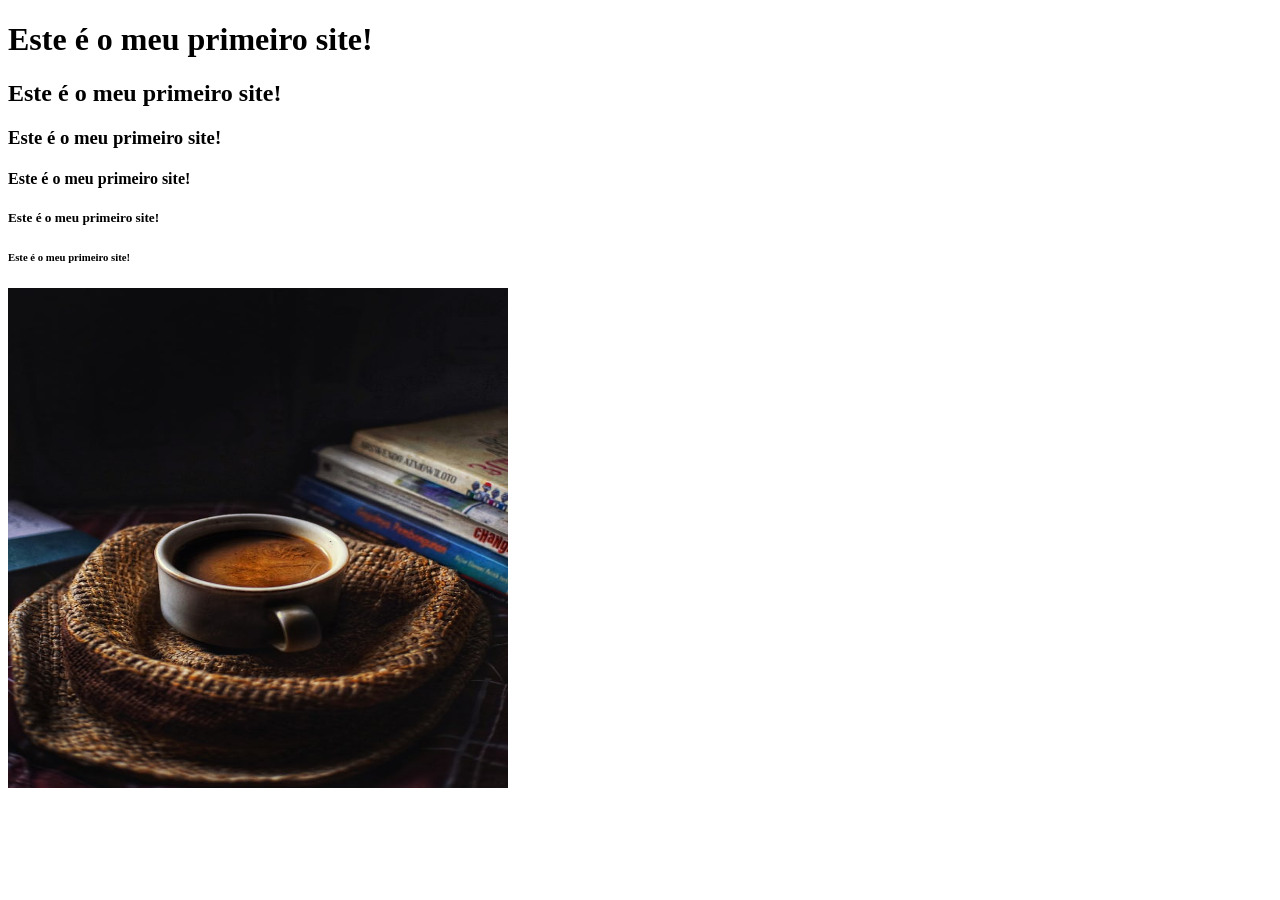
<file: Parte04-Front_End/01_meu-primeiro-site/index.html>
<!DOCTYPE html>
<html lang="pt-br">
<head>
    <meta name="author" content="Paulo Riberio de Aguiar"> 
    <meta charset="UTF-8">
    <meta name="viewport" content="width=device-width, initial-scale=1.0">
    <title>Meu primeiro site</title>

    <link rel="shortcut icon" href="img/image.png" type="img/png">
</head>
<body>
    <h1>Este é o meu primeiro site!</h1>
    <h2>Este é o meu primeiro site!</h2>
    <h3>Este é o meu primeiro site!</h3>
    <h4>Este é o meu primeiro site!</h4>
    <h5>Este é o meu primeiro site!</h5>
    <h6>Este é o meu primeiro site!</h6>
    <img src="img/primeiroPrograma.jpg" alt="imagem xícara de café" width="500" height="500">
</body>
</html>
</file>
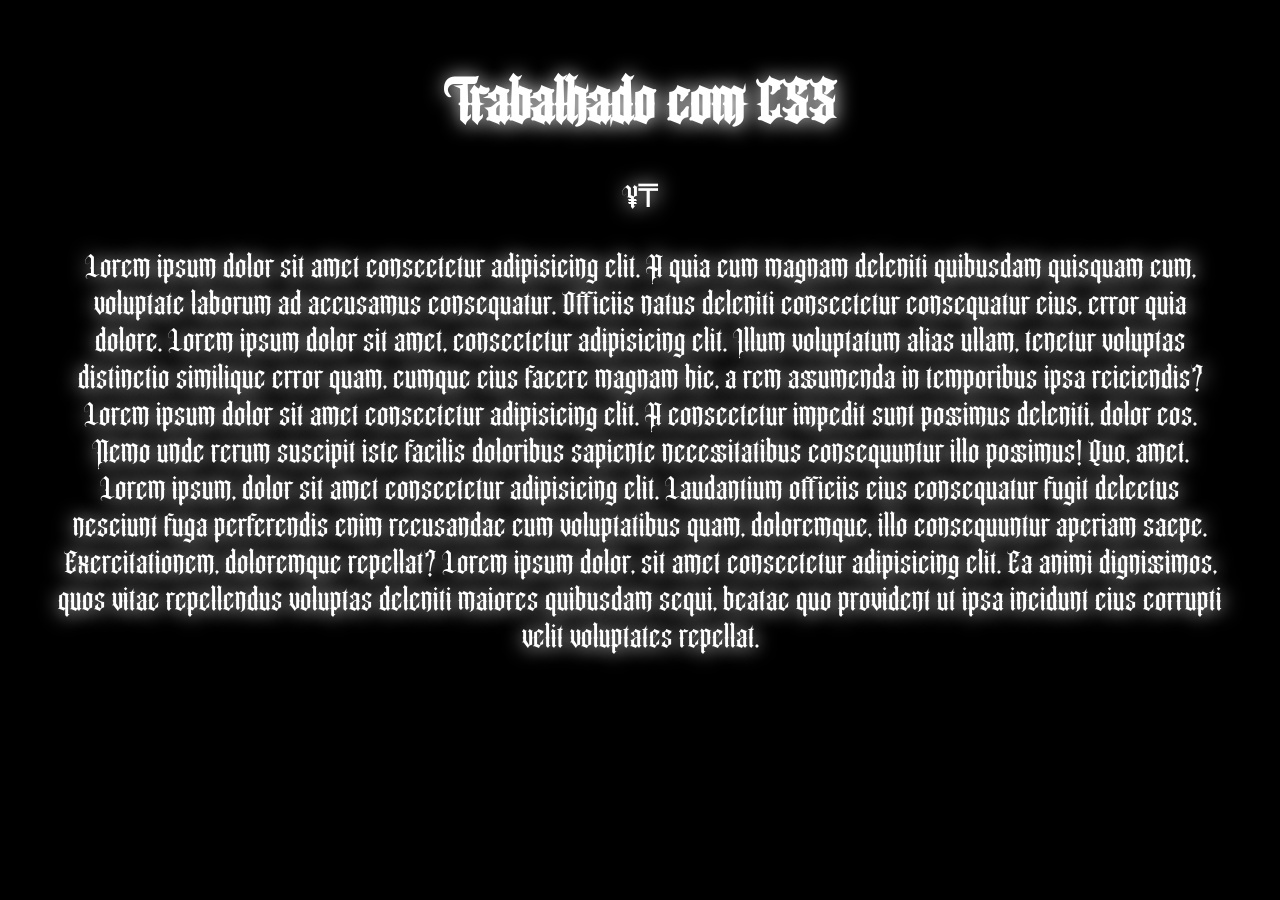
<file: Parte04-Front_End/03_estilos/index.html>
<!DOCTYPE html>
<html lang="pt-br">
<head>
    <meta charset="UTF-8">
    <meta name="viewport" content="width=device-width, initial-scale=1.0">
    <title>Document</title>

    <style>
        @font-face {
            font-family: Fonte Gotica;
            src: url(fonts/Angel_wish.ttf);
        }

        body{
            font-family: Fonte Gotica;
            padding: 20px 50px;     
            background-color: black; 
            color: white;      
        }

        h1, p{
            text-shadow: 1px 1px 20px white;

        }

        h1{
            text-align: center;
            font-size: 60px;
        }

        p{
            font-size: 32px;
            text-align: center;
        }

    </style>
</head>
<body>
    <h1>Trabalhado com CSS</h1>
    <P>
        ¥₸
    </P>
    <P>        
        Lorem ipsum dolor sit amet consectetur adipisicing elit. A quia eum magnam deleniti quibusdam quisquam cum, voluptate laborum ad accusamus consequatur. Officiis natus deleniti consectetur consequatur eius, error quia dolore.
        Lorem ipsum dolor sit amet, consectetur adipisicing elit. Illum voluptatum alias ullam, tenetur voluptas distinctio similique error quam, cumque eius facere magnam hic, a rem assumenda in temporibus ipsa reiciendis?
        Lorem ipsum dolor sit amet consectetur adipisicing elit. A consectetur impedit sunt possimus deleniti, dolor eos. Nemo unde rerum suscipit iste facilis doloribus sapiente necessitatibus consequuntur illo possimus! Quo, amet.
        Lorem ipsum, dolor sit amet consectetur adipisicing elit. Laudantium officiis eius consequatur fugit delectus nesciunt fuga perferendis enim recusandae eum voluptatibus quam, doloremque, illo consequuntur aperiam saepe. Exercitationem, doloremque repellat?
        Lorem ipsum dolor, sit amet consectetur adipisicing elit. Ea animi dignissimos, quos vitae repellendus voluptas deleniti maiores quibusdam sequi, beatae quo provident ut ipsa incidunt eius corrupti velit voluptates repellat.
    </P>
</body>
</html>
</file>
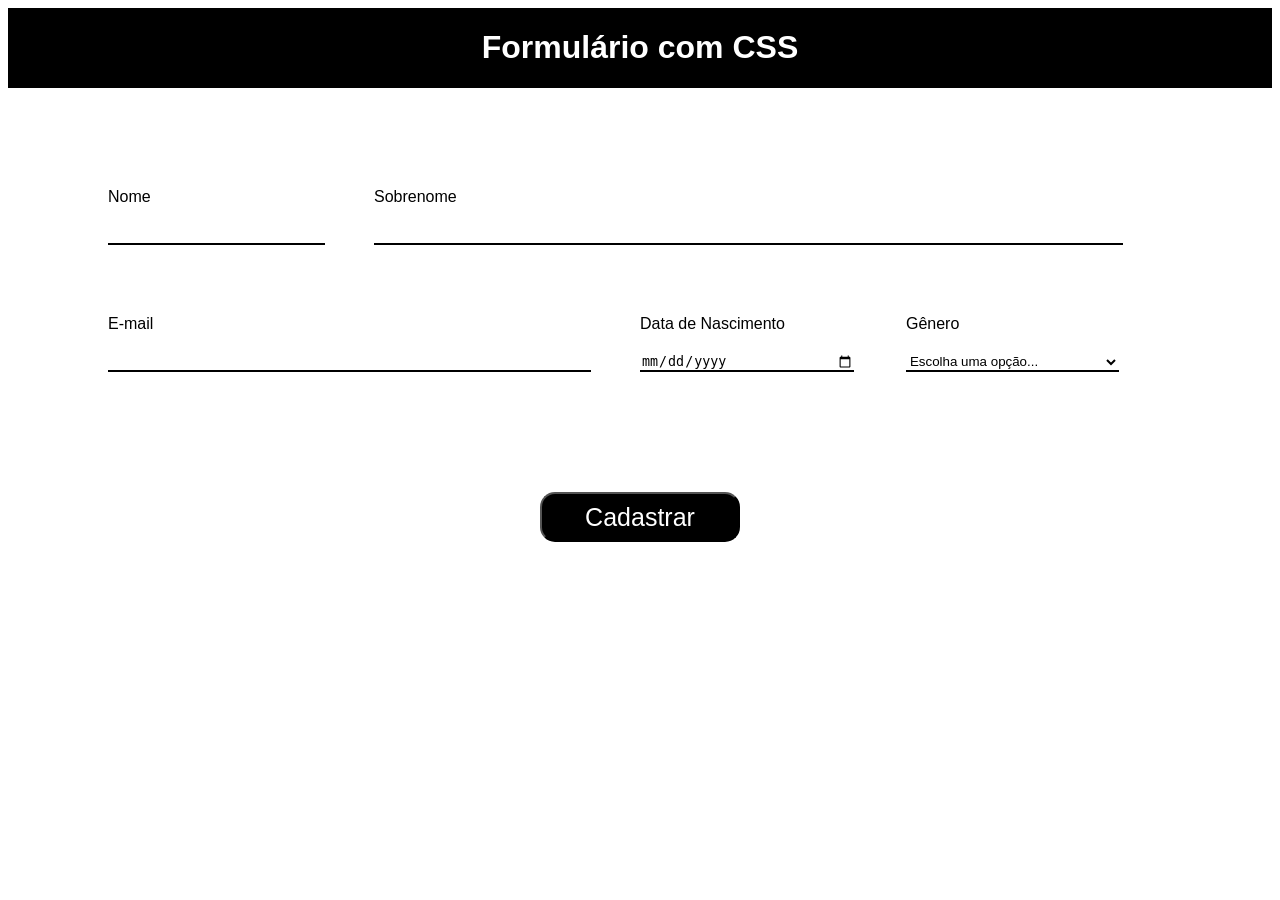
<file: Parte04-Front_End/05_estilo_inline/index.html>
<!DOCTYPE html>
<html lang="pt-br">

<head>
    <meta charset="UTF-8">
    <meta name="viewport" content="width=device-width, initial-scale=1.0">
    <title>Formulário css</title>
    <style>
        div{
            margin-right: 5%;
            margin-top: 50px;
            float: left;
        }        

        label, input, select{
            margin: 20px 0px;
        }

        input, select{
            border: 0px;
            border-bottom: 2px solid black;       
            outline: none;  
            transition: 0.3s ease;
            width: 100%;  
        }

        input:focus, select:focus{
            border-bottom: 2px solid #00ff00;
            transition: 0.3s ease;
        }

        select{
            background-color: white;
        }

        button{
            width: 200px;
            height: 50px;
            font-size: 25px;
            border-radius: 15px;
            color: white;
            background-color: black;
            transition: 0.3s ease;
        }
    </style>
</head>

<body style="font-family: Arial, Helvetica, sans-serif;">

    <header style="background-color: black; color: white; display: flex; justify-content: center;">
        <h1>Formulário com CSS</h1>
    </header>

    <form style="margin: 50px 100px; max-width: 100%;">

        <div style="width: 20%;">
            <label for="nome">Nome</label>
            <input type="text" id="nome" name="nome" required>
        </div>

        <div style="width: 70%;">
            <label for="sobrenome">Sobrenome</label>
            <input type="text" id="sobrenome" name="sobrenome" required>
        </div>

        <div style="width: 45%;">
            <label for="email">E-mail</label>
            <input type="email" id="email" name="email" required>
        </div>

        <div style="width: 20%;">
            <label for="dataNascimento"> Data de Nascimento</label>
            <input type="date" id="dataNascimento" name="dataNascimento">
        </div>

        <div style="width: 20%;">
            <label for="genero">Gênero</label>
            <select id="genero" name="genero">
            <option value="">Escolha uma opção...</option>
            <option value="Masculino">Masculino</option>
            <option value="Feminino">Feminino</option>
            <option value="Outro">Outro</option>
</select>
            
        </div>

        <div style="display: flex; justify-content: center; width: 100%; margin: 100px 0px;">
            <button type="submit">Cadastrar</button>
        </div>
    </form>
</body>
</html>
</file>
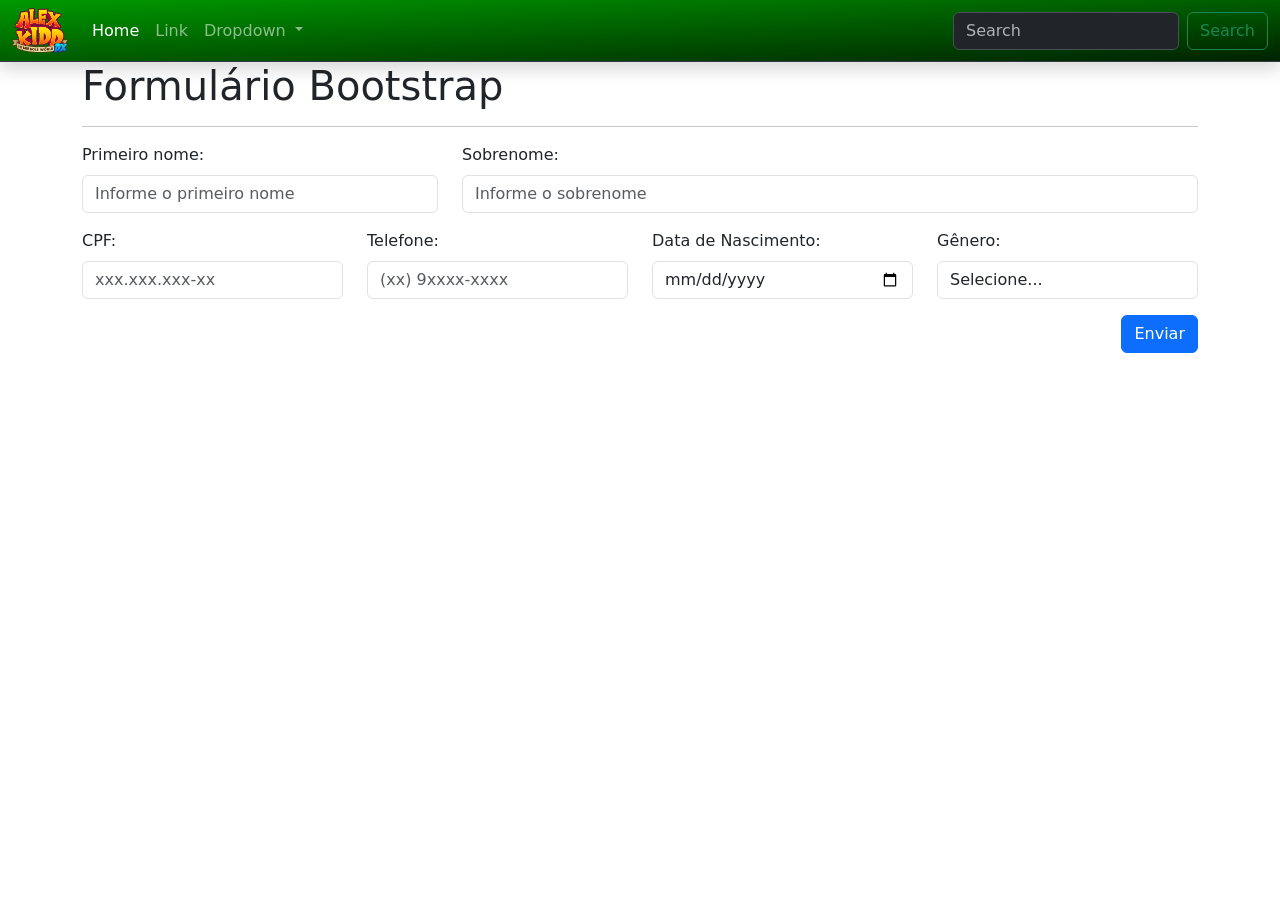
<file: Parte04-Front_End/06_bootstrap/index.html>
<!doctype html>
<html lang="pt-br">

<head>
    <meta charset="utf-8">
    <meta name="viewport" content="width=device-width, initial-scale=1">
    <title>Bootstrap demo</title>

    <!-- css bootstrap -->
    <link href="https://cdn.jsdelivr.net/npm/bootstrap@5.3.8/dist/css/bootstrap.min.css" rel="stylesheet"
        integrity="sha384-sRIl4kxILFvY47J16cr9ZwB07vP4J8+LH7qKQnuqkuIAvNWLzeN8tE5YBujZqJLB" crossorigin="anonymous">
    
    <!-- meu css -->
    <link href="css/estilo.css" rel="stylesheet" type="text/css" media="all">

    <link href="img/Alex_Kidd_in_Miracle_World_DX_Logo.png" rel="shortcut icon" type="image/png">
</head>

<body>
    <!-- menu superior -->
    <nav class="navbar navbar-expand-lg bg-verde-oliva border-bottom border-dark-subtle shadow" data-bs-theme="dark">
        <div class="container-fluid">
            <a class="navbar-brand" href="#">
                <img src="img/Alex_Kidd_in_Miracle_World_DX_Logo.png" alt="Alex Kidd Logo" class="logo">
            </a>
            <button class="navbar-toggler" type="button" data-bs-toggle="collapse"
                data-bs-target="#navbarSupportedContent" aria-controls="navbarSupportedContent" aria-expanded="false"
                aria-label="Toggle navigation">
                <span class="navbar-toggler-icon"></span>
            </button>
            <div class="collapse navbar-collapse" id="navbarSupportedContent">
                <ul class="navbar-nav me-auto mb-2 mb-lg-0">
                    <li class="nav-item">
                        <a class="nav-link active" aria-current="page" href="#">Home</a>
                    </li>
                    <li class="nav-item">
                        <a class="nav-link" href="#">Link</a>
                    </li>
                    <li class="nav-item dropdown">
                        <a class="nav-link dropdown-toggle" href="#" role="button" data-bs-toggle="dropdown"
                            aria-expanded="false">
                            Dropdown
                        </a>
                        <ul class="dropdown-menu">
                            <li><a class="dropdown-item" href="#">Action</a></li>
                            <li><a class="dropdown-item" href="#">Another action</a></li>
                            <li>
                                <hr class="dropdown-divider">
                            </li>
                            <li><a class="dropdown-item" href="#">Something else here</a></li>
                        </ul>
                    </li>
                </ul>
                <form class="d-flex" role="search">
                    <input class="form-control me-2" type="search" placeholder="Search" aria-label="Search" />
                    <button class="btn btn-outline-success" type="submit">Search</button>
                </form>
            </div>
        </div>
    </nav>
    <!-- fim do menu superior -->

    <!-- conteúdo da página -->
    <main class="md-5">
        <div class="container">
            <h1>Formulário Bootstrap</h1>
            <hr>
            <!-- formulário -->
             <form method="">
                <div class="row">
                    <div class="col-12 col-md-6 col-lg-4 mb-3">
                        <label for="name" class="form-label">Primeiro nome:</label>
                        <input class="form-control" type="text" placeholder="Informe o primeiro nome" aria-label="nome">
                    </div>
                    <div class="col-12 col-md-6 col-lg-8 mb-3">
                        <label for="sobrename" class="form-label">Sobrenome:</label>
                        <input class="form-control" type="text" placeholder="Informe o sobrenome" aria-label="sobrenome">
                    </div>
                    <div class="col-12 col-md-4 col-lg-3 mb-3">
                        <label for="cpf" class="form-label">CPF:</label>
                        <input class="form-control" type="text" placeholder="xxx.xxx.xxx-xx" aria-label="cpf">
                    </div>
                     <div class="col-12 col-md-4 col-lg-3 mb-3">
                        <label for="telefone" class="form-label">Telefone:</label>
                        <input class="form-control" type="text" placeholder="(xx) 9xxxx-xxxx" aria-label="telefone">
                    </div>
                     <div class="col-12 col-md-4 col-lg-3 mb-3">
                        <label for="dataNascimento" class="form-label">Data de Nascimento:</label>
                        <input class="form-control" type="date" aria-label="dataNascimento">
                    </div>
                    <div class="col-12 col-md-4 col-lg-3 mb-3">
                        <label for="genero" class="form-label">Gênero:</label>
                        <select class="form-control" aria-label="genero">
                            <option selected>Selecione...</option>
                            <option value="1">Masculino</option>
                            <option value="2">Feminino</option>
                            <option value="3">Outro</option>
                        </select>
                    </div>
                </div>
                 <div class="d-grid gap-2 d-md-flex justify-content-md-end">
                    <button class="btn btn-primary" type="submit">Enviar</button>
                 </div>
             </form>
        </div>
    </main>
    <!-- js bootstrap -->
    <script src="https://cdn.jsdelivr.net/npm/bootstrap@5.3.8/dist/js/bootstrap.bundle.min.js"
        integrity="sha384-FKyoEForCGlyvwx9Hj09JcYn3nv7wiPVlz7YYwJrWVcXK/BmnVDxM+D2scQbITxI"
        crossorigin="anonymous"></script>
</body>

</html>
</file>
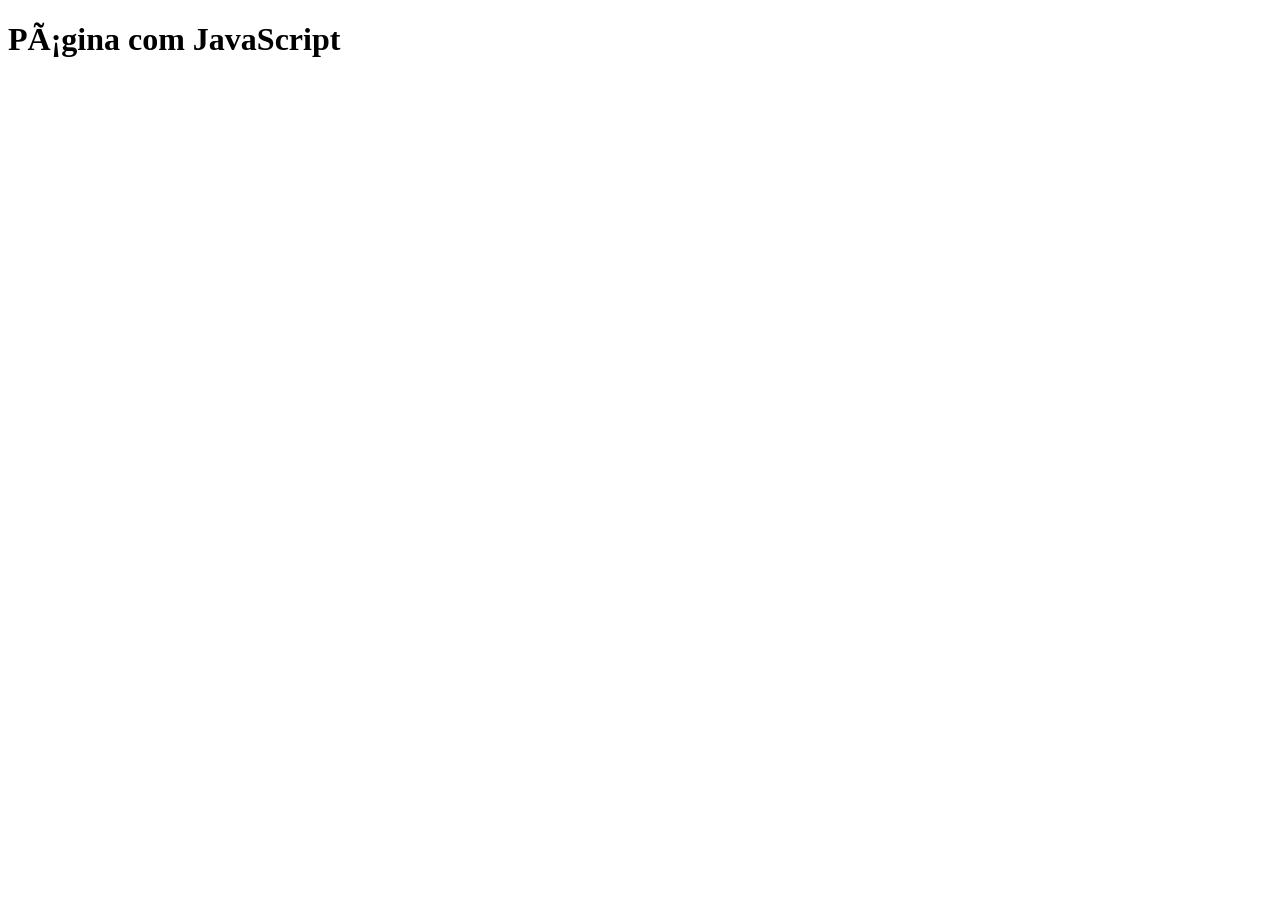
<file: Parte04-Front_End/07_javascript_01/index.html>
<!DOCTYPE html>
<html lang="pt-br>
<head>
    <meta charset="UTF-8">
    <meta name="viewport" content="width=device-width, initial-scale=1.0">
    <title>Página com JavaScript</title>
</head>
<body>
    <h1>Página com JavaScript</h1>
    <script>
        alert("Olá, mundo🌏!");
    </script>
</body>
</html>
</file>
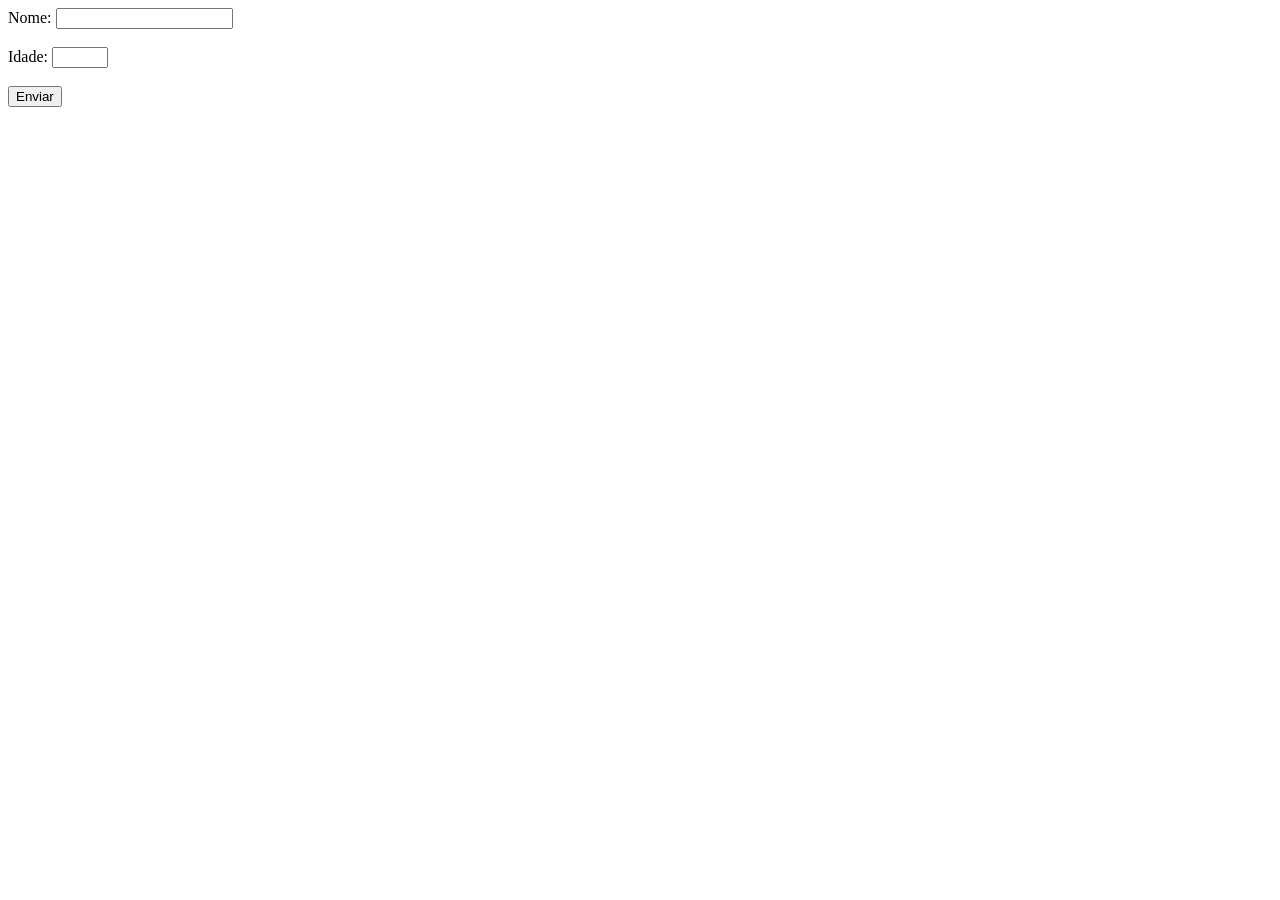
<file: Parte04-Front_End/09_javascript_03/index.html>
<!DOCTYPE html>
<html lang="pt-BR">
<head>
    <meta charset="UTF-8">
    <meta name="viewport" content="width=device-width, initial-scale=1.0">
    <title>Verificação de Idade</title>
</head>
<body>
    <form>
        <label for="nome">Nome:</label>
        <input type="text" id="nome" required><br><br>

        <label for="idade">Idade:</label>
        <input type="number" id="idade" min="0" max="120" required><br><br>

        <button type="submit">Enviar</button>
    </form>

    <p id="result"></p>

    <script src="js/script.js"></script>
</body>
</html>
</file>
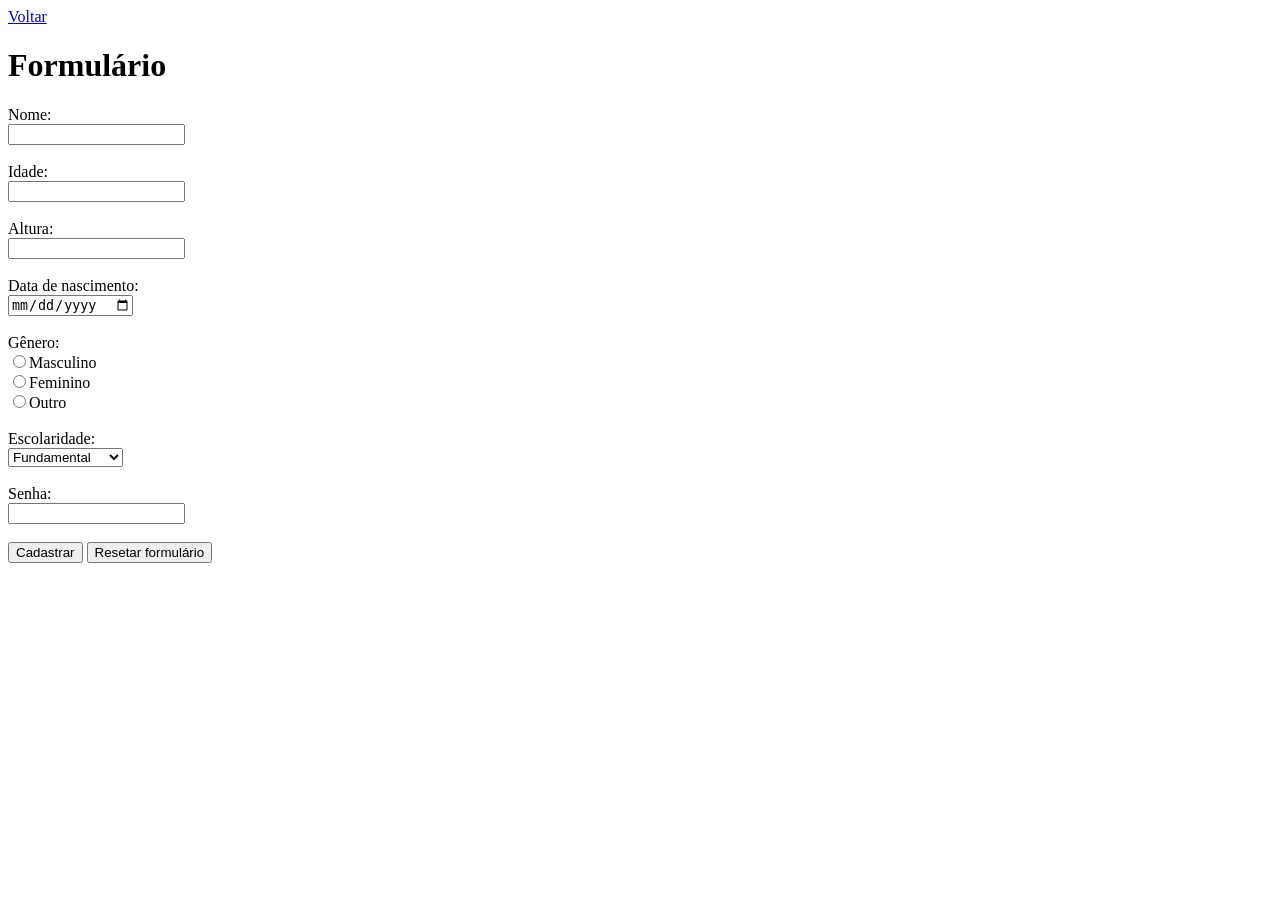
<file: Parte04-Front_End/02_formulario/form.html>
<!DOCTYPE html>
<html lang="pt-br">
<head>
    <meta charset="UTF-8">
    <meta name="viewport" content="width=device-width, initial-scale=1.0">
    <title>Document</title>
</head>
<body>
    <!-- link para voltar -->
    <a href="index.html">Voltar</a>

    <h1>Formulário</h1>
    <!-- formulário -->
    <form action="" method="">
        <label for="nome">Nome:</label><br>
        <input type="text" id="nome" name="nome" required><br><br>
        <label for="idade">Idade:</label><br>
        <input type="number" id="idade" name="idade" min="0"><br><br>
        <label for="altura">Altura:</label><br>
        <input type="number" id="altura" name="altura" step="0.01"><br><br>
        <label for="data de nascimento">Data de nascimento:</label><br>
        <input type="date" id="dataNascimento" name="dataNascimento"><br><br>
        <label for="genero">Gênero:</label><br>
        <input type="radio" id="genero" name="genero" value="Masculino"><span>Masculino</span><br>
        <input type="radio" id="genero" name="genero" value="Feminino"><span>Feminino</span><br>
        <input type="radio" id="genero" name="genero" value="Outro"><span>Outro</span><br><br>
        <label for="escolaridade">Escolaridade:</label><br>
        <select id="escolaridade" name="escolaridade">
            <option value="fundamental">Fundamental</option>
            <option value="médio">Médio</option>
            <option value="superior">Superior</option>
            <option value="pós">Pós Graduação</option>
            <option value="mestrado">Mestrado</option>
            <option value="doutorado">Doutorado</option>
        </select><br><br>
        <label for="senha">Senha:</label><br>
        <input type="password" id="senha" name="senha"><br><br>
        <button type="submit">Cadastrar</button>
        <span>        </span>
        <button type="reset">Resetar formulário</button><br><br>
    </form>
</body>
</html>
</file>
<file: Parte04-Front_End/06_bootstrap/css/estilo.css>
.bg-pink {
    background-color: #f0f;
}

.bg-verde-oliva {
    background-image: linear-gradient(to right bottom, #090, #020);
}

.logo {
    width: 56px;
    margin: -5px 0px;
}
</file>
